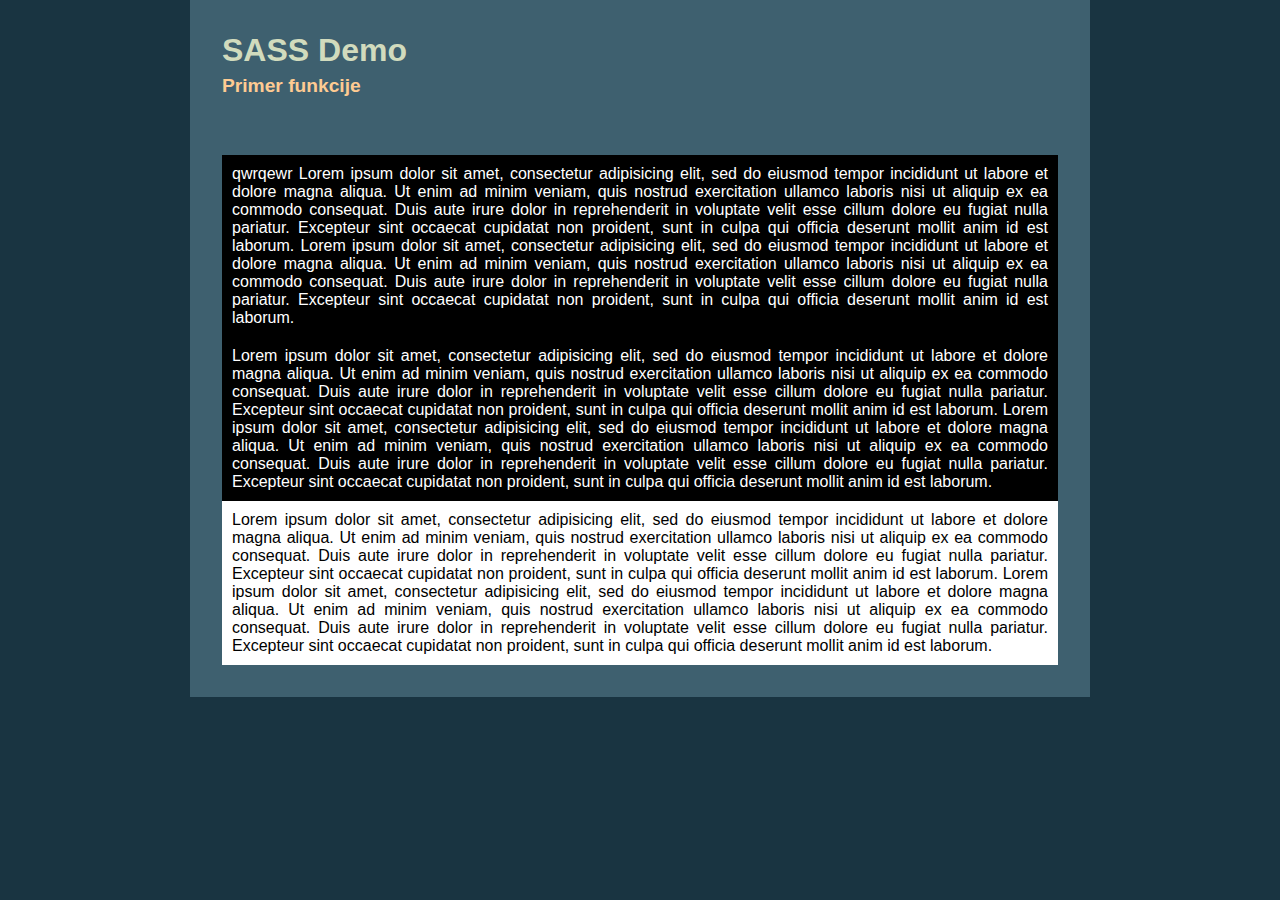
<file: index.html>
<html>
<head>
	<title>SASS demo</title>
	<link rel="stylesheet" type="text/css" href="scss/scss_demo.css">
</head>
<!-- ADD COMMENT another comment -->
<body>
	<div class="mainContainer">
		<h1>SASS Demo</h1>
		<h2>Primer funkcije</h2>

		<p class="black">
		qwrqewr
			Lorem ipsum dolor sit amet, consectetur adipisicing elit, sed do eiusmod tempor incididunt ut labore et dolore magna aliqua. Ut enim ad minim veniam, quis nostrud exercitation ullamco laboris nisi ut aliquip ex ea commodo consequat. Duis aute irure dolor in reprehenderit in voluptate velit esse cillum dolore eu fugiat nulla pariatur. Excepteur sint occaecat cupidatat non proident, sunt in culpa qui officia deserunt mollit anim id est laborum.
			Lorem ipsum dolor sit amet, consectetur adipisicing elit, sed do eiusmod tempor incididunt ut labore et dolore magna aliqua. Ut enim ad minim veniam, quis nostrud exercitation ullamco laboris nisi ut aliquip ex ea commodo consequat. Duis aute irure dolor in reprehenderit in voluptate velit esse cillum dolore eu fugiat nulla pariatur. Excepteur sint occaecat cupidatat non proident, sunt in culpa qui officia deserunt mollit anim id est laborum.
		</p>
		<p class="black">
			Lorem ipsum dolor sit amet, consectetur adipisicing elit, sed do eiusmod tempor incididunt ut labore et dolore magna aliqua. Ut enim ad minim veniam, quis nostrud exercitation ullamco laboris nisi ut aliquip ex ea commodo consequat. Duis aute irure dolor in reprehenderit in voluptate velit esse cillum dolore eu fugiat nulla pariatur. Excepteur sint occaecat cupidatat non proident, sunt in culpa qui officia deserunt mollit anim id est laborum.
			Lorem ipsum dolor sit amet, consectetur adipisicing elit, sed do eiusmod tempor incididunt ut labore et dolore magna aliqua. Ut enim ad minim veniam, quis nostrud exercitation ullamco laboris nisi ut aliquip ex ea commodo consequat. Duis aute irure dolor in reprehenderit in voluptate velit esse cillum dolore eu fugiat nulla pariatur. Excepteur sint occaecat cupidatat non proident, sunt in culpa qui officia deserunt mollit anim id est laborum.
		</p>
		<p class="white">
			Lorem ipsum dolor sit amet, consectetur adipisicing elit, sed do eiusmod tempor incididunt ut labore et dolore magna aliqua. Ut enim ad minim veniam, quis nostrud exercitation ullamco laboris nisi ut aliquip ex ea commodo consequat. Duis aute irure dolor in reprehenderit in voluptate velit esse cillum dolore eu fugiat nulla pariatur. Excepteur sint occaecat cupidatat non proident, sunt in culpa qui officia deserunt mollit anim id est laborum.
			Lorem ipsum dolor sit amet, consectetur adipisicing elit, sed do eiusmod tempor incididunt ut labore et dolore magna aliqua. Ut enim ad minim veniam, quis nostrud exercitation ullamco laboris nisi ut aliquip ex ea commodo consequat. Duis aute irure dolor in reprehenderit in voluptate velit esse cillum dolore eu fugiat nulla pariatur. Excepteur sint occaecat cupidatat non proident, sunt in culpa qui officia deserunt mollit anim id est laborum.
		</p>
	</div>
</body>
</html>
</file>
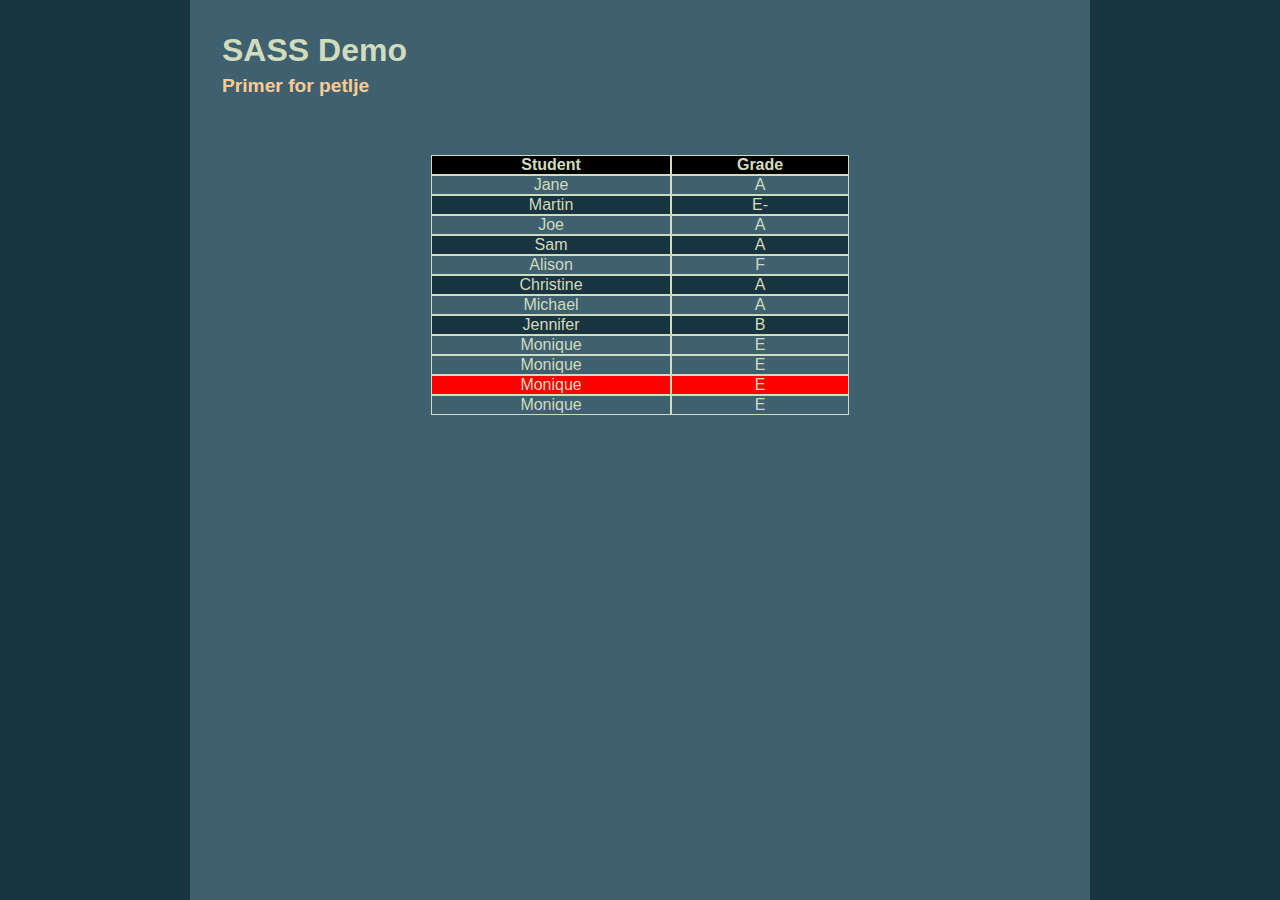
<file: sass_demo.html>
<html>
<head>
	<title>SASS demo</title>
	<link rel="stylesheet" type="text/css" href="css/css_demo.css">
</head>
<body>
	<div class="mainContainer">
		<h1>SASS Demo</h1>
		<h2>Primer for petlje</h2>

		<table cellpadding = 0 cellspacing = 0>
			<thead>
				<tr>
					<th>Student</th>
					<th>Grade</th>
				</tr>
			</thead>
			<tbody>
				<tr class="row1">
					<td>Jane</td>
					<td>A</td>
				</tr>
				<tr class="row2">
					<td>Martin</td>
					<td>E-</td>
				</tr>
				<tr class="row3">
					<td>Joe</td>
					<td>A</td>
				</tr>
				<tr class="row4">
					<td>Sam</td>
					<td>A</td>
				</tr>
				<tr class="row5">
					<td>Alison</td>
					<td>F</td>
				</tr>
				<tr class="row6">
					<td>Christine</td>
					<td>A</td>
				</tr>
				<tr class="row7">
					<td>Michael</td>
					<td>A</td>
				</tr>
				<tr class="row8">
					<td>Jennifer</td>
					<td>B</td>
				</tr>
				<tr class="row9">
					<td>Monique</td>
					<td>E</td>
				</tr>
				<tr class="r1">
					<td>Monique</td>
					<td>E</td>
				</tr>
				<tr class="r2">
					<td>Monique</td>
					<td>E</td>
				</tr>
				<tr class="r3">
					<td>Monique</td>
					<td>E</td>
				</tr>												
			</tbody>
		</table>
	</div>
</body>
</html>
</file>
<file: scss/scss_demo.css>
* {
  margin: 0;
  padding: 0;
  box-sizing: border-box; }

body {
  background: #193441;
  font-family: Helvetica, Arial, sans-serif;
  color: #d1dbbd; }
  body .mainContainer {
    width: 900px;
    margin: 0 auto;
    background: #3e606f;
    text-align: justify;
    padding: 2em; }
  body h1 {
    margin-bottom: 0.2em; }
  body h2 {
    color: #fecb92;
    font-size: 1.2em;
    margin-bottom: 3em; }
  body p, body p.black, body p.white {
    width: 100%;
    padding: 10px;
    text-align: justify; }
  body p.black {
    background: black;
    color: #fff; }
  body p.white {
    background: white;
    color: #000; }

/*# sourceMappingURL=scss_demo.css.map */
</file>
<file: css/css_demo.css>
/*

lawdjhwjkdh

*/
* {
  margin: 0;
  padding: 0;
  box-sizing: border-box; }

body {
  background: #193441;
  font-family: Helvetica, Arial, sans-serif;
  color: #d1dbbd; }
  body .mainContainer {
    width: 900px;
    height: 100%;
    margin: 0 auto;
    background: #3e606f;
    text-align: justify;
    padding: 2em; }
  body h1 {
    margin-bottom: 0.2em; }
  body h2 {
    color: #fecb92;
    font-size: 1.2em;
    margin-bottom: 3em; }
  body table {
    width: 50%;
    margin: 0 auto;
    text-align: center; }
    body table thead {
      background: #000; }
    body table th, body table td {
      border: 1px solid #d1dbbd; }
    body table .row2 {
      background: #193441; }
    body table .row4 {
      background: #193441; }
    body table .row6 {
      background: #193441; }
    body table .row8 {
      background: #193441; }
    body table .r2 {
      background-color: red; }
    body table .r4 {
      background-color: red; }
    body table .r6 {
      background-color: red; }
    body table .r8 {
      background-color: red; }

/*# sourceMappingURL=css_demo.css.map */
</file>
